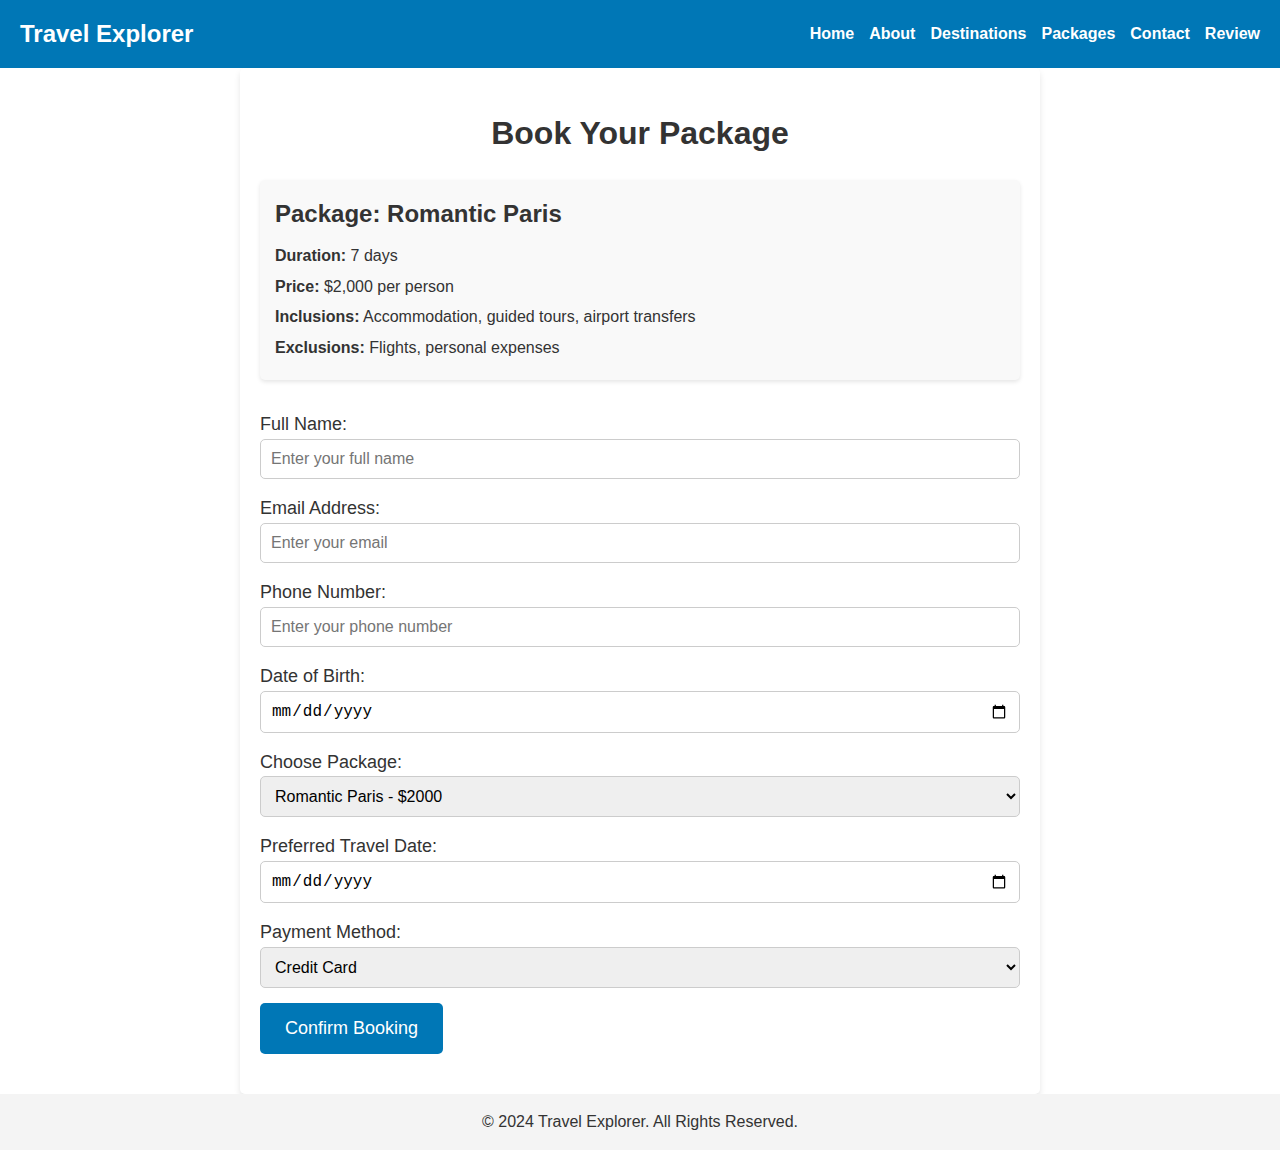
<file: public/book-now.html>
<!DOCTYPE html>
<html lang="en">
<head>
  <meta charset="UTF-8">
  <meta name="viewport" content="width=device-width, initial-scale=1.0">
  <title>Book Your Package - Travel Explorer</title>
  <style>
    /* General Reset */
    * {
      margin: 0;
      padding: 0;
      box-sizing: border-box;
    }

    body {
      font-family: Arial, sans-serif;
      line-height: 1.6;
      color: #333;
    }

    /* Navbar */
    .navbar {
      background: #0077b6;
      color: #fff;
      padding: 15px 20px;
      display: flex;
      justify-content: space-between;
      align-items: center;
    }

    .navbar .logo {
      font-size: 24px;
      font-weight: bold;
    }

    .navbar ul {
      list-style: none;
      display: flex;
      gap: 15px;
    }

    .navbar ul li a {
      color: #fff;
      text-decoration: none;
      font-weight: bold;
    }

    .navbar ul li a:hover {
      text-decoration: underline;
    }

    /* Booking Form Section */
    .booking-form {
      padding: 40px 20px;
      max-width: 800px;
      margin: 0 auto;
      background-color: #fff;
      border-radius: 5px;
      box-shadow: 0 4px 6px rgba(0, 0, 0, 0.1);
    }

    .booking-form h2 {
      text-align: center;
      font-size: 32px;
      margin-bottom: 20px;
    }

    .form-group {
      margin-bottom: 15px;
    }

    label {
      font-size: 18px;
      margin-bottom: 5px;
    }

    input, select {
      width: 100%;
      padding: 10px;
      font-size: 16px;
      border: 1px solid #ccc;
      border-radius: 5px;
    }

    .package-details {
      background-color: #f9f9f9;
      padding: 15px;
      margin-bottom: 30px;
      border-radius: 5px;
      box-shadow: 0 2px 4px rgba(0, 0, 0, 0.1);
    }

    .package-details h3 {
      font-size: 24px;
      margin-bottom: 10px;
    }

    .package-details p {
      font-size: 16px;
      margin-bottom: 5px;
    }

    button {
      padding: 15px 25px;
      background-color: #0077b6;
      color: #fff;
      font-size: 18px;
      border: none;
      border-radius: 5px;
      cursor: pointer;
    }

    button:hover {
      background-color: #005f87;
    }

    /* Footer */
    footer {
      text-align: center;
      padding: 15px 0;
      background-color: #f4f4f4;
    }
  </style>
</head>
<body>
  <!-- Navbar -->
  <header class="navbar">
    <div class="logo">Travel Explorer</div>
    <nav>
      <ul>
        <li><a href="index.html">Home</a></li>
        <li><a href="about.html">About</a></li>
        <li><a href="destinations.html">Destinations</a></li>
        <li><a href="package.html">Packages</a></li>
        <li><a href="contact.html">Contact</a></li>
        <li><a href="review.html">Review</a></li>
      </ul>
    </nav>
  </header>

  <!-- Booking Form Section -->
  <section class="booking-form">
    <h2>Book Your Package</h2>

    <!-- Package Details -->
    <div class="package-details">
      <h3>Package: Romantic Paris</h3>
      <p><strong>Duration:</strong> 7 days</p>
      <p><strong>Price:</strong> $2,000 per person</p>
      <p><strong>Inclusions:</strong> Accommodation, guided tours, airport transfers</p>
      <p><strong>Exclusions:</strong> Flights, personal expenses</p>
    </div>

    <!-- Booking Form -->
    <form action="#" method="POST">
      <div class="form-group">
        <label for="name">Full Name:</label>
        <input type="text" id="name" name="name" required placeholder="Enter your full name">
      </div>

      <div class="form-group">
        <label for="email">Email Address:</label>
        <input type="email" id="email" name="email" required placeholder="Enter your email">
      </div>

      <div class="form-group">
        <label for="phone">Phone Number:</label>
        <input type="text" id="phone" name="phone" required placeholder="Enter your phone number">
      </div>

      <div class="form-group">
        <label for="dob">Date of Birth:</label>
        <input type="date" id="dob" name="dob" required>
      </div>

      <div class="form-group">
        <label for="package">Choose Package:</label>
        <select id="package" name="package" required>
          <option value="romantic-paris">Romantic Paris - $2000</option>
          <option value="safari-adventure">Safari Adventure - $1500</option>
          <option value="luxury-cruise">Luxury Cruise - $3500</option>
          <option value="bali-beach-getaway">Bali Beach Getaway - $1200</option>
          <option value="new-zealand-adventure">New Zealand Adventure - $2500</option>
          <option value="cultural-japan">Cultural Japan - $2200</option>
        </select>
      </div>

      <div class="form-group">
        <label for="travel-date">Preferred Travel Date:</label>
        <input type="date" id="travel-date" name="travel_date" required>
      </div>

      <div class="form-group">
        <label for="payment">Payment Method:</label>
        <select id="payment" name="payment" required>
          <option value="credit-card">Credit Card</option>
          <option value="paypal">PayPal</option>
        </select>
      </div>

      <button type="submit">Confirm Booking</button>
    </form>
  </section>

  <!-- Footer -->
  <footer>
    <p>&copy; 2024 Travel Explorer. All Rights Reserved.</p>
  </footer>
</body>
</html>
</file>
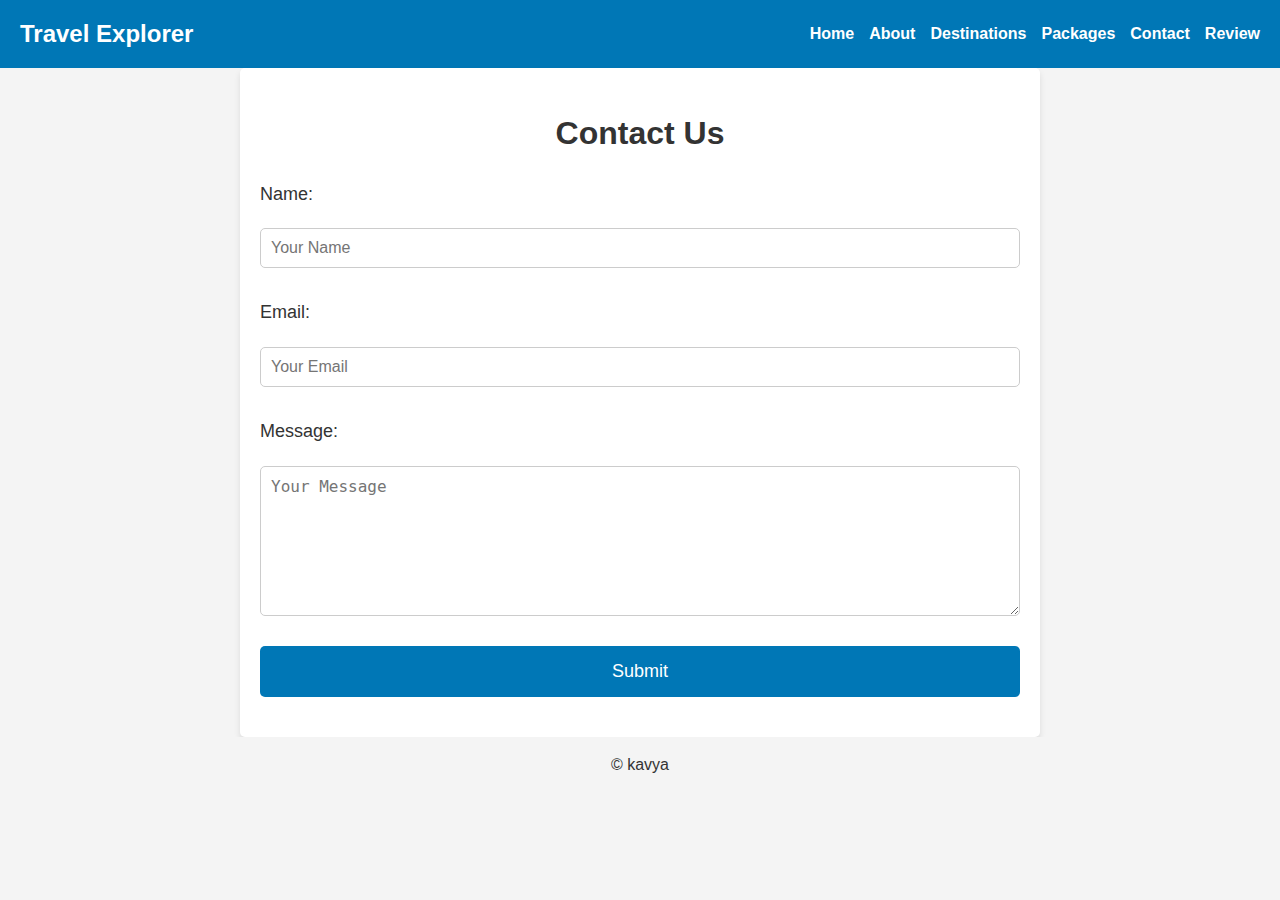
<file: public/contact.html>
<!DOCTYPE html>
<html lang="en">
<head>
  <meta charset="UTF-8">
  <meta name="viewport" content="width=device-width, initial-scale=1.0">
  <title>Contact Us - Travel Explorer</title>
  <style>
    /* General Reset */
    * {
      margin: 0;
      padding: 0;
      box-sizing: border-box;
    }

    body {
      font-family: Arial, sans-serif;
      background-color: #f4f4f4;
      line-height: 1.6;
      color: #333;
    }

    /* Navbar */
    .navbar {
      background: #0077b6;
      color: #fff;
      padding: 15px 20px;
      display: flex;
      justify-content: space-between;
      align-items: center;
    }

    .navbar .logo {
      font-size: 24px;
      font-weight: bold;
    }

    .navbar ul {
      list-style: none;
      display: flex;
      gap: 15px;
    }

    .navbar ul li a {
      color: #fff;
      text-decoration: none;
      font-weight: bold;
    }

    .navbar ul li a:hover {
      text-decoration: underline;
    }

    /* Contact Section */
    .contact {
      padding: 40px 20px;
      max-width: 800px;
      margin: 0 auto;
      background-color: #fff;
      border-radius: 5px;
      box-shadow: 0 4px 6px rgba(0, 0, 0, 0.1);
    }

    .contact h2 {
      text-align: center;
      font-size: 32px;
      margin-bottom: 20px;
    }

    /* Form Styling */
    form {
      display: flex;
      flex-direction: column;
      gap: 15px;
    }

    label {
      font-size: 18px;
      margin-bottom: 5px;
    }

    input, textarea {
      padding: 10px;
      font-size: 16px;
      border: 1px solid #ccc;
      border-radius: 5px;
      margin-bottom: 15px;
    }

    input[type="text"], input[type="email"] {
      width: 100%;
    }

    textarea {
      width: 100%;
      height: 150px;
      resize: vertical;
    }

    button {
      padding: 15px 25px;
      background-color: #0077b6;
      color: #fff;
      font-size: 18px;
      border: none;
      border-radius: 5px;
      cursor: pointer;
    }

    button:hover {
      background-color: #005f87;
    }

    /* Footer */
    footer {
      text-align: center;
      padding: 15px 0;
      background-color: #f4f4f4;
    }

  </style>
</head>
<body>
  <!-- Navbar -->
  <header class="navbar">
    <div class="logo">Travel Explorer</div>
    <nav>
      <ul>
        <li><a href="index.html">Home</a></li>
        <li><a href="about.html">About</a></li>
        <li><a href="destinations.html">Destinations</a></li>
        <li><a href="package.html">Packages</a></li>
        <li><a href="contact.html">Contact</a></li>
        <li><a href="review.html">Review</a></li>
      </ul>
    </nav>
  </header>

  <!-- Contact Form Section -->
  <section class="contact">
    <h2>Contact Us</h2>
    <form action="#" method="POST">
      <label for="name">Name:</label>
      <input type="text" id="name" name="name" required placeholder="Your Name">

      <label for="email">Email:</label>
      <input type="email" id="email" name="email" required placeholder="Your Email">

      <label for="message">Message:</label>
      <textarea id="message" name="message" required placeholder="Your Message"></textarea>

      <button type="submit">Submit</button>
    </form>
  </section>

  <!-- Footer -->
  <footer>
    <p>&copy;  kavya </p>
  </footer>
</body>
</html>
</file>
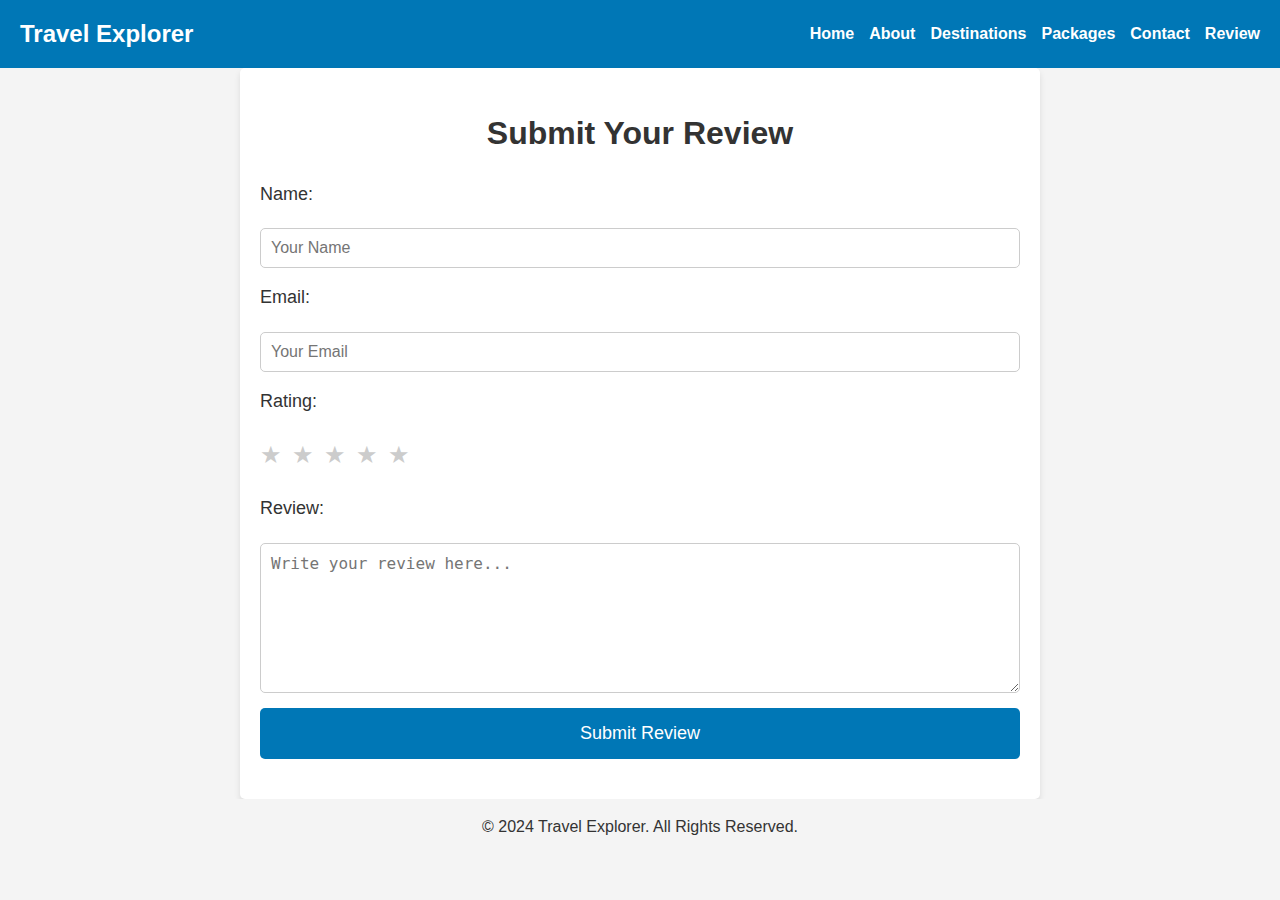
<file: public/review.html>
<!DOCTYPE html>
<html lang="en">
<head>
  <meta charset="UTF-8">
  <meta name="viewport" content="width=device-width, initial-scale=1.0">
  <title>Submit Your Review - Travel Explorer</title>
  <style>
    /* General Reset */
    * {
      margin: 0;
      padding: 0;
      box-sizing: border-box;
    }

    body {
      font-family: Arial, sans-serif;
      line-height: 1.6;
      color: #333;
      background-color: #f4f4f4;
    }

    /* Navbar */
    .navbar {
      background: #0077b6;
      color: #fff;
      padding: 15px 20px;
      display: flex;
      justify-content: space-between;
      align-items: center;
    }

    .navbar .logo {
      font-size: 24px;
      font-weight: bold;
    }

    .navbar ul {
      list-style: none;
      display: flex;
      gap: 15px;
    }

    .navbar ul li a {
      color: #fff;
      text-decoration: none;
      font-weight: bold;
    }

    .navbar ul li a:hover {
      text-decoration: underline;
    }

    /* Review Section */
    .review {
      padding: 40px 20px;
      max-width: 800px;
      margin: 0 auto;
      background-color: #fff;
      border-radius: 5px;
      box-shadow: 0 4px 6px rgba(0, 0, 0, 0.1);
    }

    .review h2 {
      text-align: center;
      font-size: 32px;
      margin-bottom: 20px;
    }

    /* Form Styling */
    form {
      display: flex;
      flex-direction: column;
      gap: 15px;
    }

    label {
      font-size: 18px;
      margin-bottom: 5px;
    }

    input, textarea {
      padding: 10px;
      font-size: 16px;
      border: 1px solid #ccc;
      border-radius: 5px;
    }

    input[type="text"], input[type="email"], input[type="number"] {
      width: 100%;
    }

    textarea {
      width: 100%;
      height: 150px;
      resize: vertical;
    }

    /* Rating Stars */
    .rating {
      display: flex;
      gap: 10px;
    }

    .rating input[type="radio"] {
      display: none;
    }

    .rating label {
      font-size: 24px;
      color: #ccc;
      cursor: pointer;
    }

    .rating input[type="radio"]:checked ~ label {
      color: #f4b400;
    }

    button {
      padding: 15px 25px;
      background-color: #0077b6;
      color: #fff;
      font-size: 18px;
      border: none;
      border-radius: 5px;
      cursor: pointer;
    }

    button:hover {
      background-color: #005f87;
    }

    /* Footer */
    footer {
      text-align: center;
      padding: 15px 0;
      background-color: #f4f4f4;
    }

  </style>
</head>
<body>
  <!-- Navbar -->
  <header class="navbar">
    <div class="logo">Travel Explorer</div>
    <nav>
      <ul>
        <li><a href="index.html">Home</a></li>
        <li><a href="about.html">About</a></li>
        <li><a href="destinations.html">Destinations</a></li>
        <li><a href="package.html">Packages</a></li>
        <li><a href="contact.html">Contact</a></li>
        <li><a href="review.html">Review</a></li>
      </ul>
    </nav>
  </header>

  <!-- Review Form Section -->
  <section class="review">
    <h2>Submit Your Review</h2>
    <form action="#" method="POST">
      <!-- User Information -->
      <label for="name">Name:</label>
      <input type="text" id="name" name="name" required placeholder="Your Name">

      <label for="email">Email:</label>
      <input type="email" id="email" name="email" required placeholder="Your Email">

      <!-- Rating -->
      <label for="rating">Rating:</label>
      <div class="rating">
        <input type="radio" id="star5" name="rating" value="5">
        <label for="star5">★</label>
        <input type="radio" id="star4" name="rating" value="4">
        <label for="star4">★</label>
        <input type="radio" id="star3" name="rating" value="3">
        <label for="star3">★</label>
        <input type="radio" id="star2" name="rating" value="2">
        <label for="star2">★</label>
        <input type="radio" id="star1" name="rating" value="1">
        <label for="star1">★</label>
      </div>

      <!-- Review Text -->
      <label for="review">Review:</label>
      <textarea id="review" name="review" required placeholder="Write your review here..."></textarea>

      <button type="submit">Submit Review</button>
    </form>
  </section>

  <!-- Footer -->
  <footer>
    <p>&copy; 2024 Travel Explorer. All Rights Reserved.</p>
  </footer>
</body>
</html>
</file>
